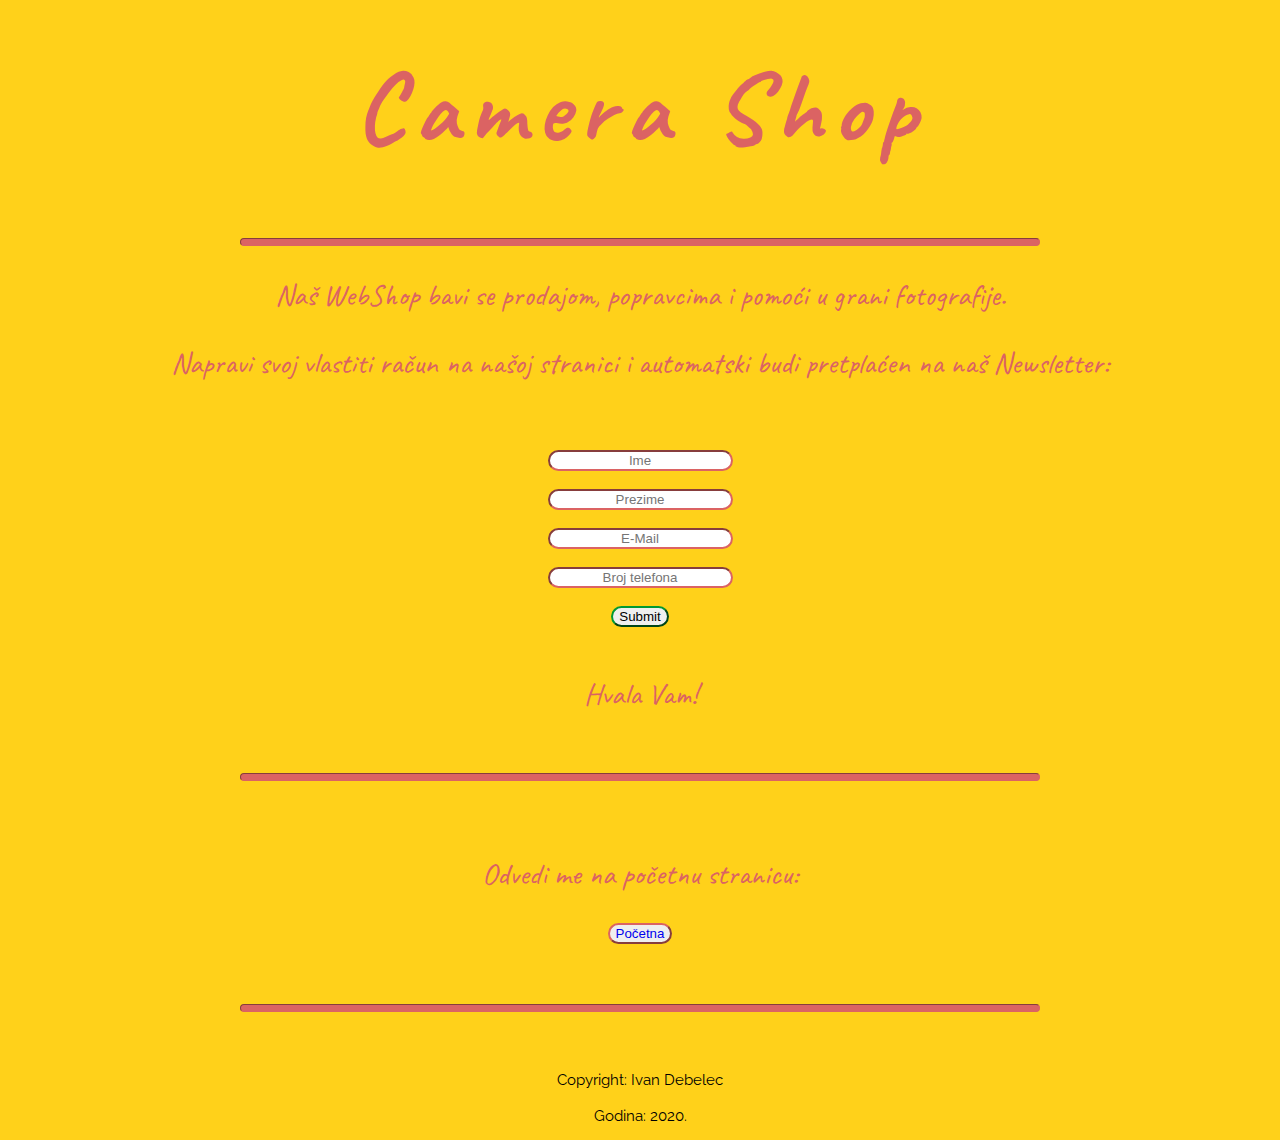
<file: index.html>
<!DOCTYPE html>

<html> 
    
<link href='https://fonts.googleapis.com/css?family=Russo One' rel='stylesheet'>
<link href='https://fonts.googleapis.com/css?family=Caveat' rel='stylesheet'>
<link href='https://fonts.googleapis.com/css?family=Raleway' rel='stylesheet'>
<link rel="stylesheet" href="style.css"> 
<script src = "javika.js" ></script>
<script type = "text/javascript" src = "javika.js"></script>

<head> </head>

<body>
   
    


    <div class = "animacija" > <h1 id = "naslovh1"> Camera Shop </h1> </div>
    <div class = "horizontala" style = "width: 800px; margin: 0 auto;" > <hr class = "short" /> </div>

    <p class = "normal">Naš WebShop bavi se prodajom, popravcima i pomoći u grani fotografije.</p> 
    <p class = "normal">Napravi svoj vlastiti račun na našoj stranici i automatski budi pretplaćen na naš Newsletter: </p> 

    <br />

        
    <form action = "redirect.html" http-equiv = "refresh" content = "3; url=home.html" >
    
        <label for = "ime" > </label> <input placeholder = "Ime" style="text-align: center;" type = "text" id = "ime" name = "ime" required/> <br/> <br/>
        <label for = "prezime" > </label> <input placeholder = "Prezime" style="text-align: center" type = "text" id = "prezime" name = "prezime" required/> <br/> <br/>
        <label for = "email" > </label> <input placeholder = "E-Mail" style="text-align: center" type = "text" id = "email" name = "email" required/> <br/> <br/>
        <label for = "broj" > </label> <input placeholder = "Broj telefona" style="text-align: center" type = "text" id = "broj" name = "broj" required/> <br/> <br/>
        <input class = "buttonInput" type = "submit" value = "Submit" >

    </form>

    <br/>
    <p class = "normal"> Hvala Vam! </p>

    <div class = "horizontala" style = "width: 800px; margin: 0 auto;" > <hr class = "short" /> </div>

    <br/> <br/>

    <p class = "normal"> Odvedi me na početnu stranicu: </p>

    <p class = "align"> <button class = "opacity" ><a class = "link"  style="text-decoration:none" href = "redirect.html">Početna</a> </button> </p>

    
  
    <div class = "horizontala" style = "width: 800px; margin: 0 auto;" > <hr class = "short" /> </div>

    <br/><br/>

    <p class = "down">Copyright: Ivan Debelec <br/> <br/> Godina: 2020.</p> 


</body>


</html>
</file>
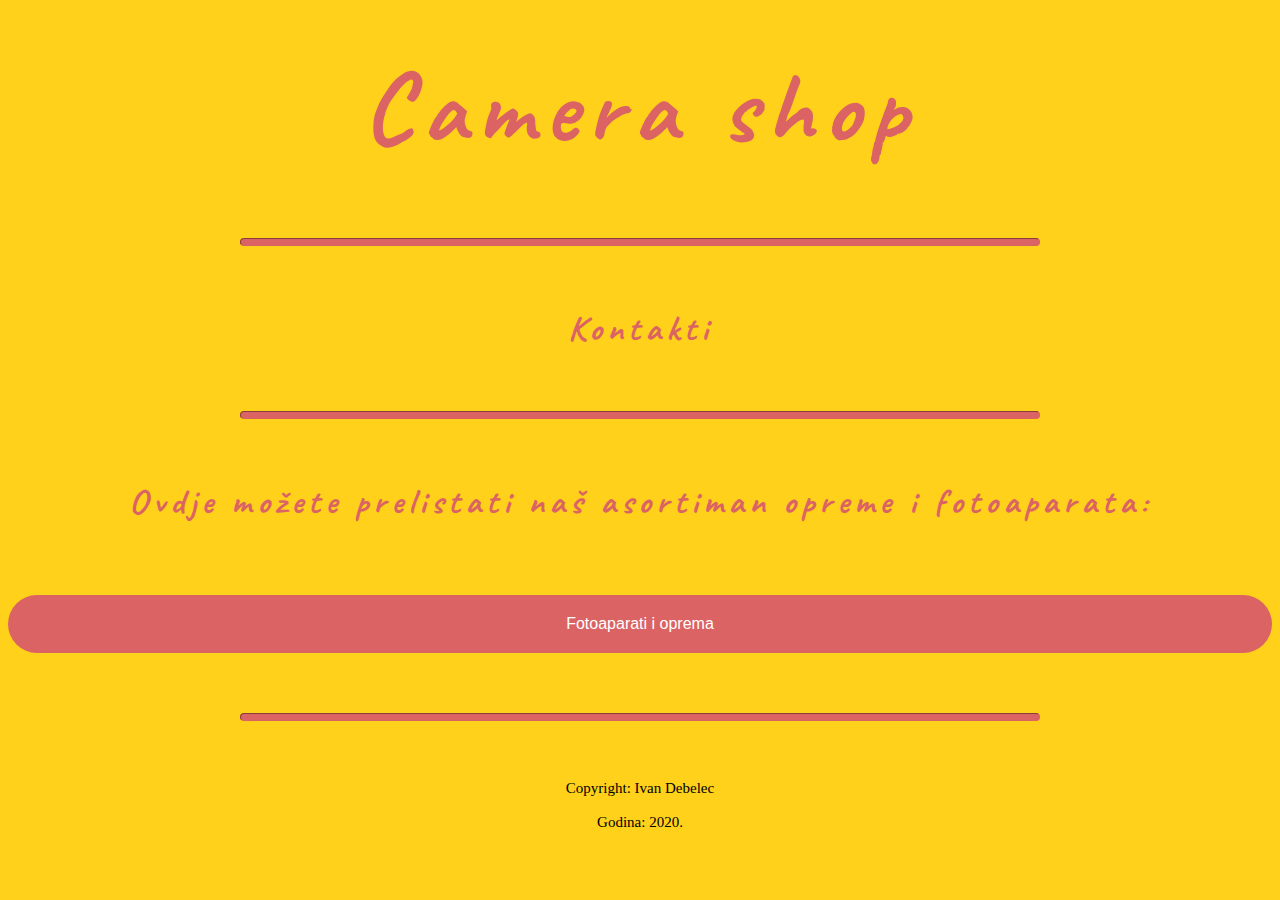
<file: home.html>
<!DOCTYPE html>

<html>

<link href='https://fonts.googleapis.com/css?family=Russo One' rel='stylesheet'>
<link href='https://fonts.googleapis.com/css?family=Caveat' rel='stylesheet'>
<link rel="stylesheet" href="style.css"> 
<script src = "javika.js" ></script>
<script type = "text/javascript" src = "javika.js"></script>

<head></head>

<body>
    
    <h1>Camera shop</h1> 

    <div class = "horizontala" style = "width: 800px; margin: 0 auto;" > <hr class = "short" /> </div>

<div class = "centriraj">

   <a  href = "kontakti.html"  style = "text-decoration: none" ><h3>Kontakti</h3></a>
     
</div>

<div class = "horizontala" style = "width: 800px; margin: 0 auto;" > <hr class = "short" /> </div>


<h3 style = "text-align: center;">Ovdje možete prelistati naš asortiman opreme i fotoaparata: </h3>

<br/> <br/> 

<div class = "navbar" style = "text-align:center">
    <div class = "dropdown" style = "text-align:center">
      <button class = "dropbtn" style = "text-align:center">Fotoaparati i oprema
        <i class = "fa fa-caret-down" ></i>
      </button>
      <div class = "dropdown-content" style = "text-align:center">
        <a href = "canon.html">Canon</a>
        <a href = "nikon.html">Nikon</a>
      </div>
    </div>
  </div>

  <div class = "horizontala" style = "width: 800px; margin: 0 auto;" > <hr class = "short" /> </div>

  <br/><br/>

  <p class = "down">Copyright: Ivan Debelec <br/> <br/> Godina: 2020.</p> 




</body>


</html>
</file>
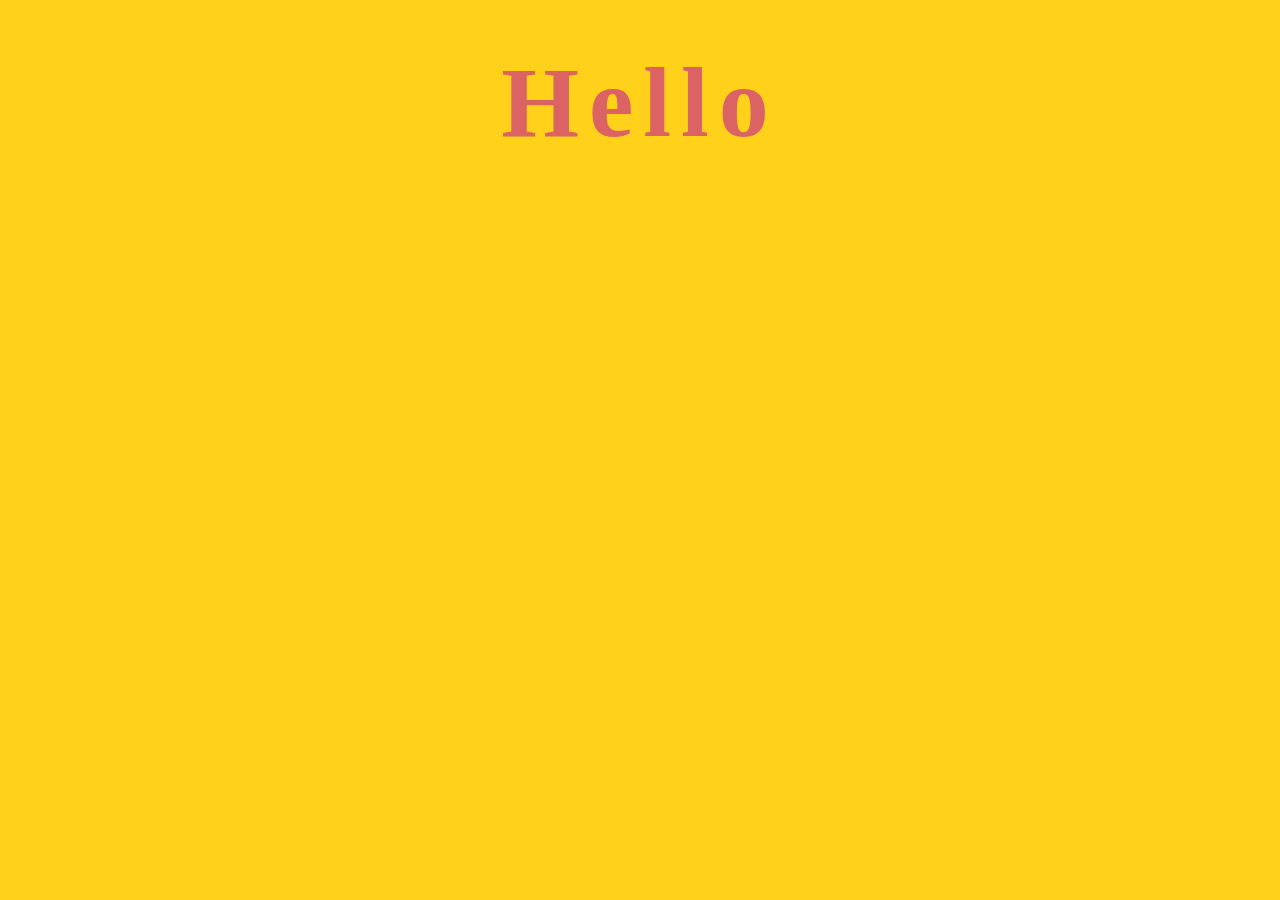
<file: index1.html>
<!DOCTYPE html>
<html lang="en">
<head>
    <meta charset="UTF-8">
    <meta name="viewport" content="width=device-width, initial-scale=1.0">
    <meta http-equiv="X-UA-Compatible" content="ie=edge">
    <link rel="stylesheet" href="style.css">
    <title>Document</title>
</head>
<body>
    <h1>Hello</h1>
    
</body>
</html>
</file>
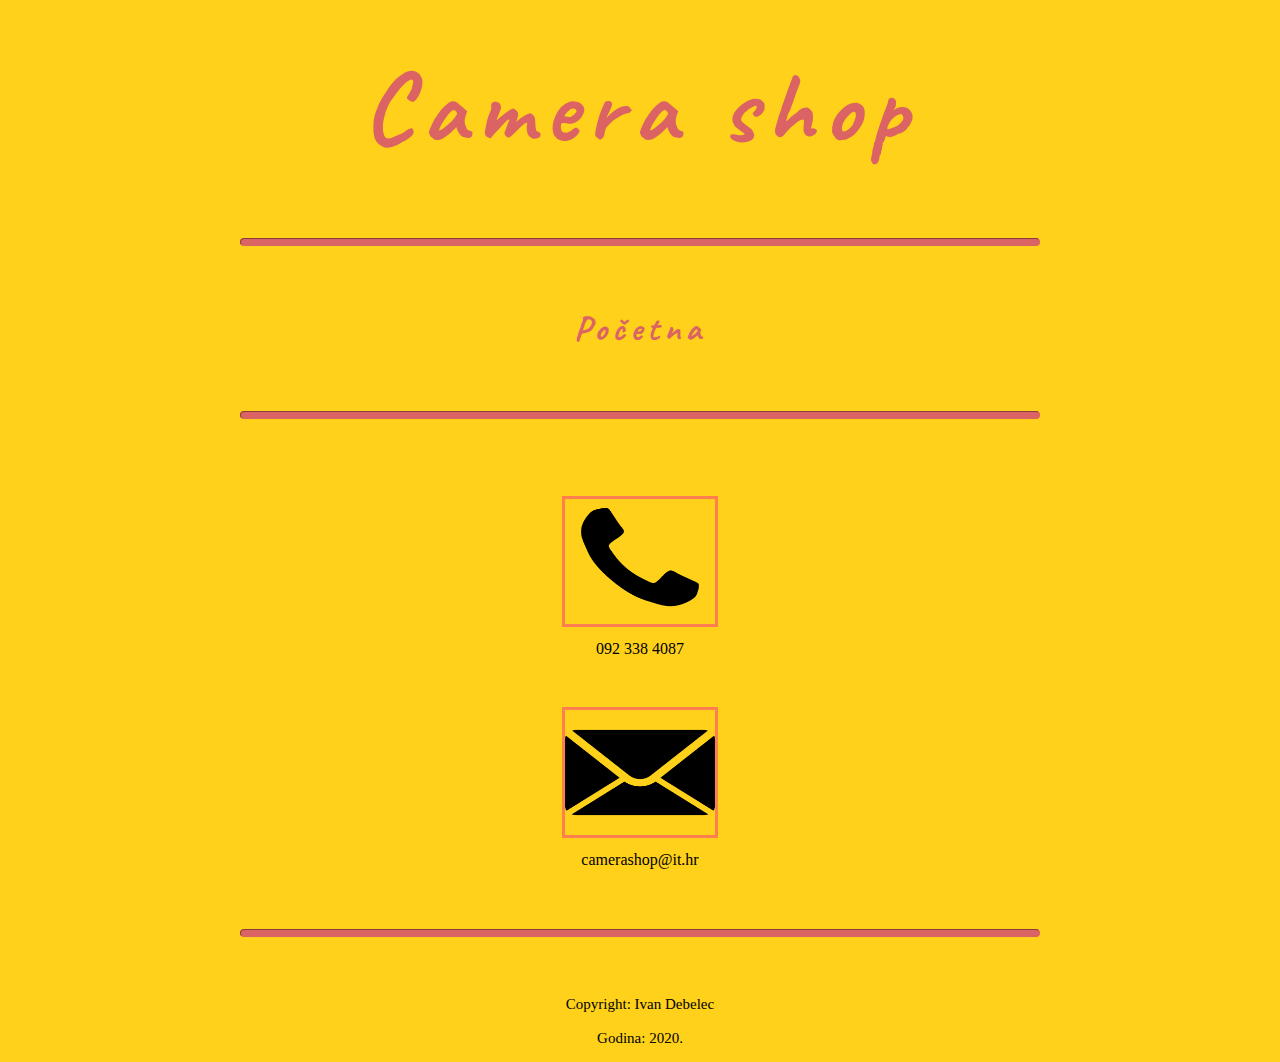
<file: kontakti.html>
<!DOCTYPE html>

<html>

    <link href='https://fonts.googleapis.com/css?family=Russo One' rel='stylesheet'>
    <link href='https://fonts.googleapis.com/css?family=Caveat' rel='stylesheet'>
    <link rel="stylesheet" href="style.css"> 
    <script src = "javika.js" ></script>
    <script type = "text/javascript" src = "javika.js"></script>

<head></head>

<body>

        
    <h1>Camera shop</h1> 
    
    <div class = "horizontala" style = "width: 800px; margin: 0 auto;" > <hr class = "short" /> </div>
    
    <div class = "centriraj">
    
       <a  href = "home.html"  style = "text-decoration: none" ><h3>Početna</h3></a>
         
    </div>
    
    <div class = "horizontala" style = "width: 800px; margin: 0 auto;" > <hr class = "short" /> </div>
    
    <br/> <br/> <br/> <br/>

    <img align = "center" src = "phone.png"> <p align = "center";>092 338 4087</p>

    <br/> <br/>

    <img align = "center" src = "email.png"> <p align = "center";>camerashop@it.hr</p>


    <div class = "horizontala" style = "width: 800px; margin: 0 auto;" > <hr class = "short" /> </div>

    <br/><br/>

    <p class = "down">Copyright: Ivan Debelec <br/> <br/> Godina: 2020.</p> 




</body>


</html>
</file>
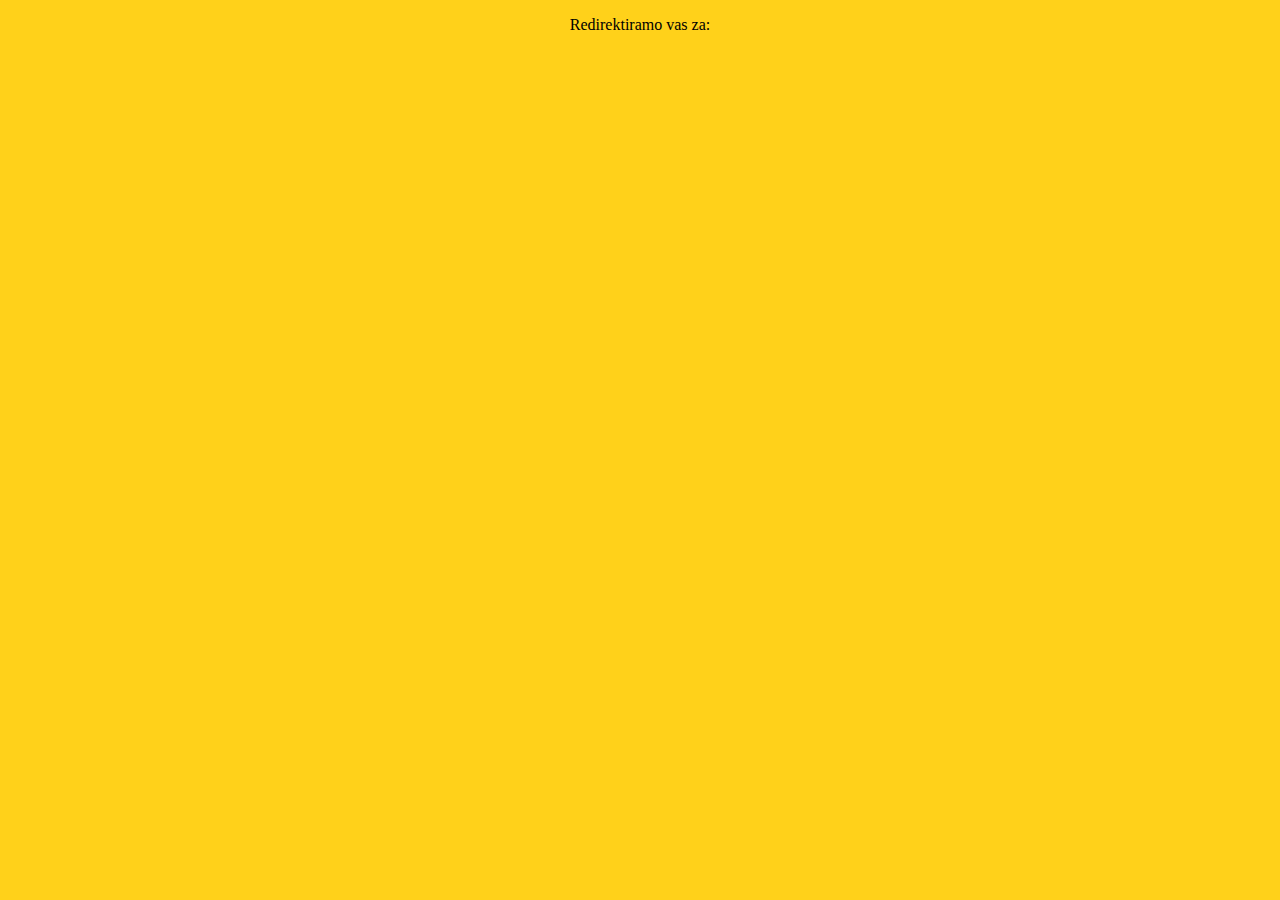
<file: redirect.html>
<!DOCTYPE html>

<html>

<link rel="stylesheet" href="style.css"> 
<script src = "javika.js" ></script>
<script type = "text/javascript" src = "javika.js"></script>
<link href='https://fonts.googleapis.com/css?family=Russo One' rel='stylesheet'>
<link href='https://fonts.googleapis.com/css?family=Caveat' rel='stylesheet'>

<body>

<script>

    

    function redirekcija(){ 
        var brojac = 0;
        var interval = setInterval(function() {
            brojac++;
            console.log(brojac);
            if (brojac == 4) {

                var tajmer = setTimeout(function() {
                    window.location = 'home.html';
                }, 900); //5000 oznacava milisekunde koje su potrebne da se stranica ucita

                

            clearInterval(interval);
        }
    }, 1000);
        

}

    function ispis() {
        var brojilo = 0;
        brojilo++;
        var intervalko = setInterval(function() {
        if (brojilo == 4) {
            
            var timer = setTimeout(function() {
                console.log(brojilo);
            }, 900);

            clearInterval(intervalko);

        }
    }, 1000);

}

</script>

<p class = "centriraj">Redirektiramo vas za: </p>
<script>
ispis();
redirekcija();
</script>


</body>

</html>
</file>
<file: style.css>
.centriraj {
    text-align: center;
}

.lijevo {
    float: left;
}

.desno {
    float: right;
}

.imgbox {
  height: 200px;
  width: 500px;
}

.column {
  float: left;
  width: 20%;
  padding: 5px;
}

.row::after {
  content: "";
  clear: both;
  display: table;
}


body {
    background-color: #ffd11a;
}

p.down {
    color: black;
    font-size: 15px;
    font-family: Raleway;
    text-align: center;
}

p.normal {
    color: rgb(219, 99, 99);
    font-size: 30px;
    font-family: Caveat;
    text-align: center;
}

p.align {
    text-align: center;
}

p.thicc {
    color: rgb(219, 99, 99);
    font-weight: bold;
    text-align: center;
}

h1 {
    color: rgb(219, 99, 99);
    font-family: Caveat;
    font-size: 100px;
    margin-top: 45px;
    letter-spacing: 10px;
    text-align: center;
    font-weight: bold;
}

h3 {
    color: rgb(219, 99, 99);
    font-family: Caveat;
    font-size: 35px;
    margin-top: 60px;
    letter-spacing: 5px;
    font-weight: bold;
}

hr.short {
    background-color:rgb(219, 99, 99);
    height: 6px;
    border-color: rgb(219, 99, 99);
    border-radius: 100px;
    margin-top: 60px;
    text-align: center;
}

hr.long {
    background-color:rgb(219, 99, 99);
    width: 300px;
    height: 6px;
    border-color: rgb(219, 99, 99);
    border-radius: 100px;
    margin-top: 60px;
    text-align: center;
}

form {
    text-align: center;
    margin-top: 20px;
    opacity: 100% !important;
}


img {
    width: 150px;
    height: 125px;
    display: block;
    outline-style: solid;
    outline-color: coral;
    text-align: center;
    display: block;
    margin-left: auto;
    margin-right: auto;
}

label {
    text-align: center;
}

input {
    border-radius: 100px;
    border-color: rgb(219, 99, 99);
    opacity: 100%;
}

input.buttonInput {
    border-radius: 100px;
    border-color: rgb(0, 153, 51);
    opacity: 100%;
}

button.opacity {
    border-color: rgb(219, 99, 99);
    opacity: 100%;
}

a.link {
    text-align: center;
}

a {
    text-align: center;
}

button {
    border-radius: 100px;
    text-align: center;
    opacity: 100%;
}

@keyframes animacija {
    0% {
      transform: scale(0.1);
      opacity: 0;
    }
    50% {
      transform: scale(1.2);
      opacity: 1;
    }
    100% {
      transform: scale(1);
    }
  }


  @keyframes boje {

    0% {
      width: 100px;
      background-color: rgb(219, 99, 99);
      text-align: center;
    }
    50% {
      width: 500px;
      background-color: rgb(153, 33, 33);
      text-align: center;
    }
    100% {
      width: 100px;
      background-color: rgb(219, 99, 99);
      text-align: center;
    }
  }


  div.animacija {
    text-align: center;
    animation-duration: 2s;
    animation-name: animacija;
  }

  div.horizontala {
      border-radius: 100px;
      text-align: center;
      animation-duration: 5s;
      animation-name: boje;
      animation-iteration-count: infinite;
  }

  .boxdrop {
      width: 100px;
      height: 100px;
      text-align: center;
  }

/* Za navigacijsko okno */
.navbar {
    overflow: hidden;
    background-color: rgb(219, 99, 99);
    font-family: Arial;
    border-radius: 100px;
    text-align: center;
  }
  
  /* Linkovi */
  .navbar a {
    float: center;
    font-size: 16px;
    color: rgb(146, 224, 122);
    text-align: center;
    padding: 20px 20px;
    text-decoration: none;
    text-align: center;
  }
  
  /* drop container */
  .dropdown {
    float: center;
    overflow: hidden;
    text-align: center;
  }
  
  /* gumb za drop*/
  .dropdown .dropbtn {
    font-size: 16px;
    border: none;
    outline: none;
    color: white;
    padding: 20px 20px;
    background-color: inherit;
    font-family: inherit; /* Za vertikalno - mobiteli */
    margin: 0; /* Za vertikalno - mobiteli */
    text-align: center;
  }
  
  /* Add a red background color to navbar links on hover */
  .navbar a:hover, .dropdown:hover .dropbtn {
    background-color: rgb(202, 53, 53);
    text-align: center;
  }
  
  /* Dropdown content (hidden by default) */
  .dropdown-content {
    display: none;
    position: relative;
    background-color: #f9f9f9;
    min-width: 150px;
    box-shadow: 0px 8px 16px 0px rgb(146, 224, 122);
    z-index: 1;
    text-align: center;
  }
  
  /* Links inside the dropdown */
  .dropdown-content a {
    float: none;
    color: black;
    padding: 20px 20px;
    text-decoration: none;
    display: block;
    text-align: center;
  }
  
  /* Add a grey background color to dropdown links on hover */
  .dropdown-content a:hover {
    background-color: rgb(146, 224, 122);
    text-align: center;
  }
  
  /* Show the dropdown menu on hover */
  .dropdown:hover .dropdown-content {
    display: block;
    text-align: center;
  }
</file>
